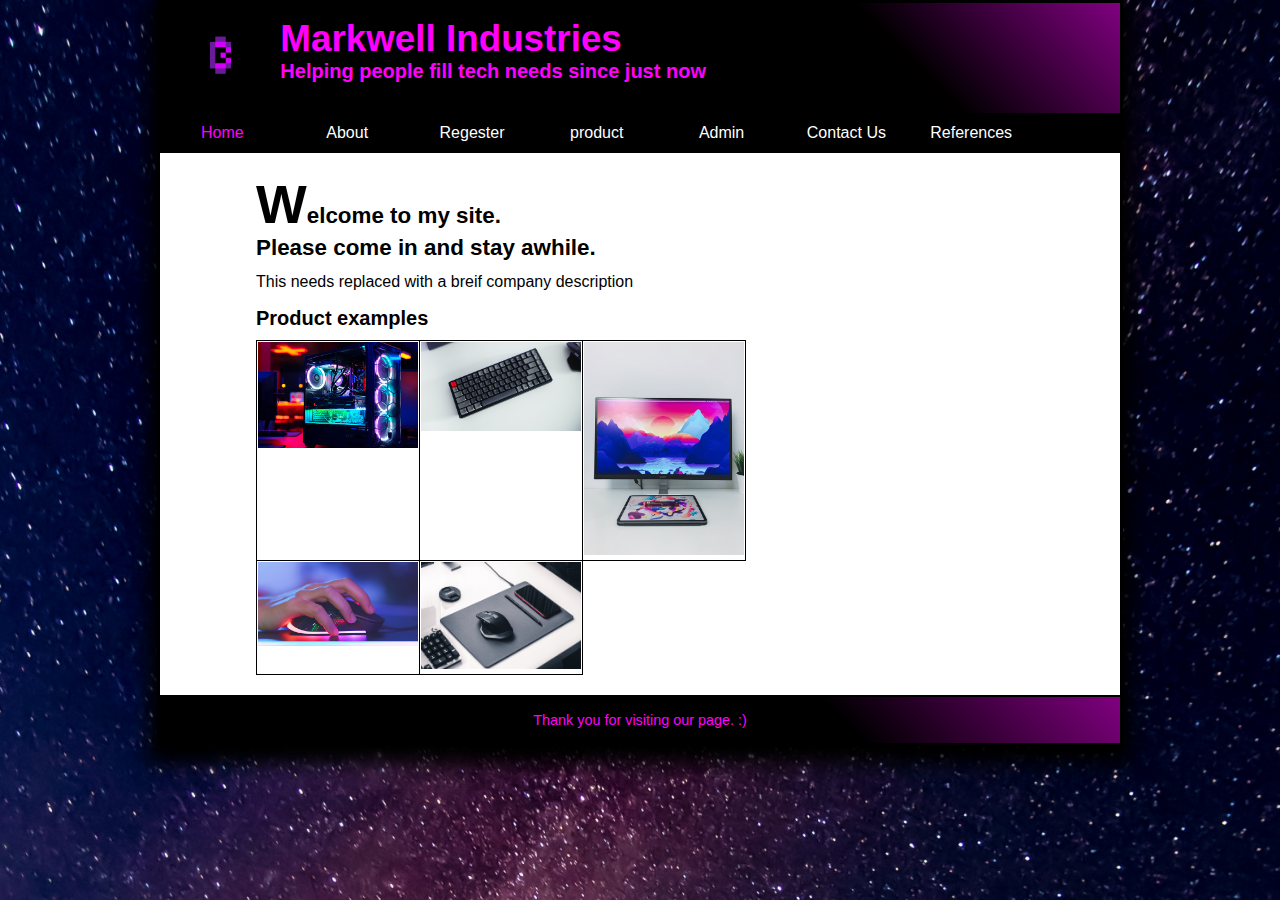
<file: TermProject/index.html>
<!DOCTYPE html>
<html lang="en">
<head>
	<meta charset="utf-8" />
	<title>Markwell</title>
	<link rel="stylesheet" href="styles/normalize.css">
	<link rel="stylesheet" href="styles/main.css">
</head>

<body>

  <header>
  	<img src="images/logo.png" alt="Company Logo" width="85">
    <h2>Markwell Industries</h2>
    <h3>Helping people fill tech needs since just now</h3>
  </header>
  <nav id="nav_menu">
    <ul>
      <li><a href="index.html" class="current">Home</a></li>
      <li><a href="pages/about.html">About</a></li>
      <li><a href="pages/regester.html">Regester</a></li>
      <li><a href="pages/product.html">product</a>
        <ul>
            <li><a href="pages/calander.html">Calander</a></li>
            <li><a href="pages/order.html">Order</a></li>
            <li><a href="pages/reciept.html">Reciept</a></li>
        </ul>
      </li>
      <li><a href="pages/admin.html">Admin</a></li>
      <li><a href="pages/contact.html">Contact Us</a></li>
      <li><a href="pages/references.html">References</a></li>
    </ul>
  </nav>
  <main>
    <section>
    <h1>Welcome to my site. <br>Please come in and stay awhile.</h1>
    <p>This needs replaced with a breif company description</p>
    <h2>Product examples</h2>
    <table>
      <tr>
        <td><img id="img1" src = "images/desktop.jpg"></td>
        <td><img id="img2" src = "images/keyboard.jpg"></td>
        <td><img id="img3" src = "images/monitor.jpg"></td>
      </tr>
      <tr>
        <td><img id="img4" src = "images/mouse.jpg"></td>
        <td><img id="img5" src = "images/mousepad.jpg"></td>
      </tr>
    </table>
    </section>
  </main>

  <footer>
	<p>Thank you for visiting our page. :)</p>
  </footer>
</body>
</html>
</file>
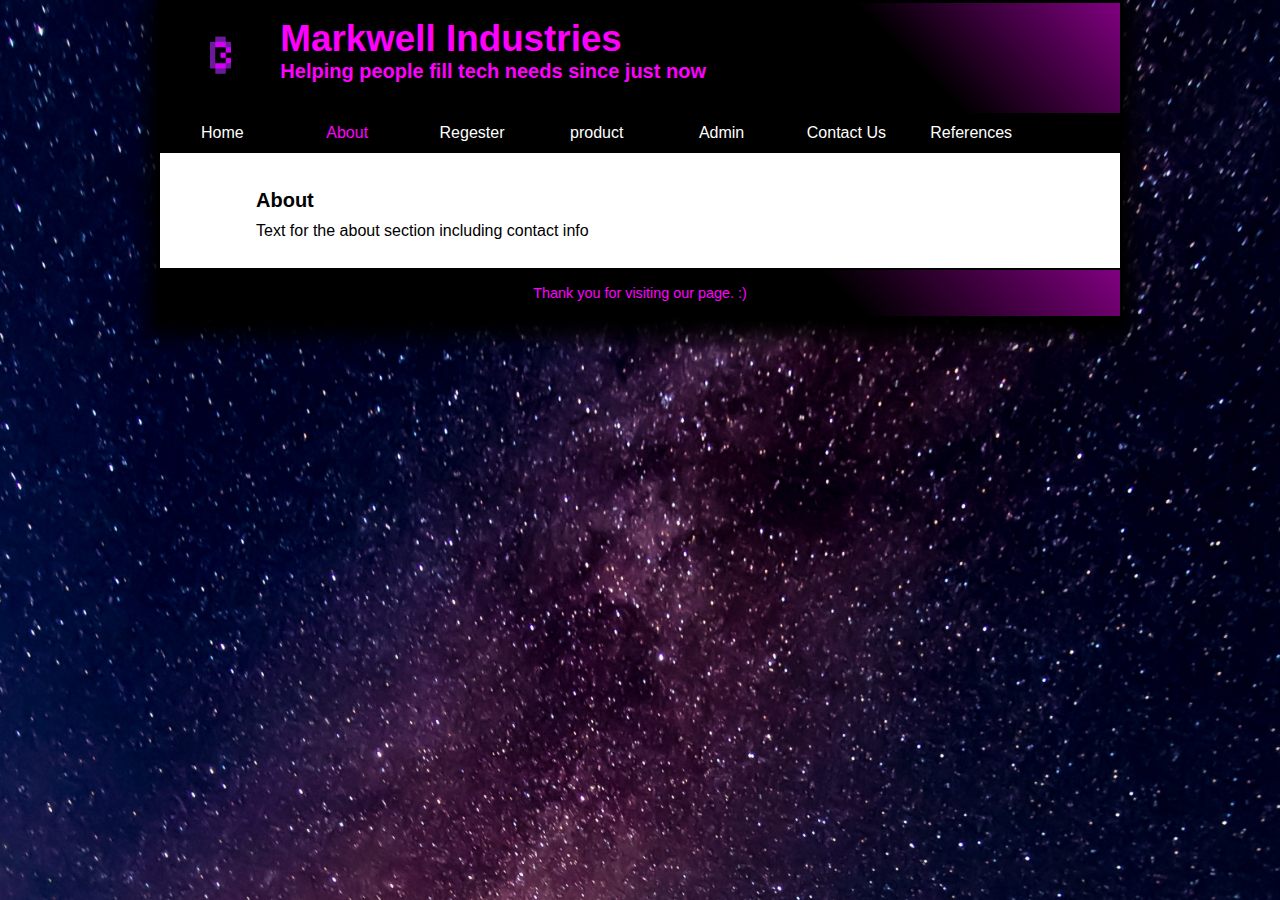
<file: TermProject/pages/about.html>
<!DOCTYPE html>
<html lang="en">
<head>
	<meta charset="utf-8" />
	<title>Markwell</title>
	<link rel="stylesheet" href="../styles/normalize.css">
	<link rel="stylesheet" href="../styles/main.css">
</head>

<body>

  <header>
  	<img src="../images/logo.png" alt="Company Logo" width="85">
    <h2>Markwell Industries</h2>
    <h3>Helping people fill tech needs since just now</h3>
  </header>
  <nav id="nav_menu">
    <ul>
      <li><a href="../index.html">Home</a></li>
      <li><a href="about.html" class="current">About</a></li>
      <li><a href="regester.html">Regester</a></li>
      <li><a href="product.html">product</a>
        <ul>
            <li><a href="calander.html">Calander</a></li>
            <li><a href="order.html">Order</a></li>
            <li><a href="reciept.html">Reciept</a></li>
        </ul>
      </li>
      <li><a href="admin.html">Admin</a></li>
      <li><a href="contact.html">Contact Us</a></li>
      <li><a href="references.html">References</a></li>
    </ul>
  </nav>
  <main>
    <section>
    <h2>About</h2>
    <p>Text for the about section including contact info</p>			
    </section>
  </main>

  <footer>
	<p>Thank you for visiting our page. :)</p>
  </footer>
</body>
</html>
</file>
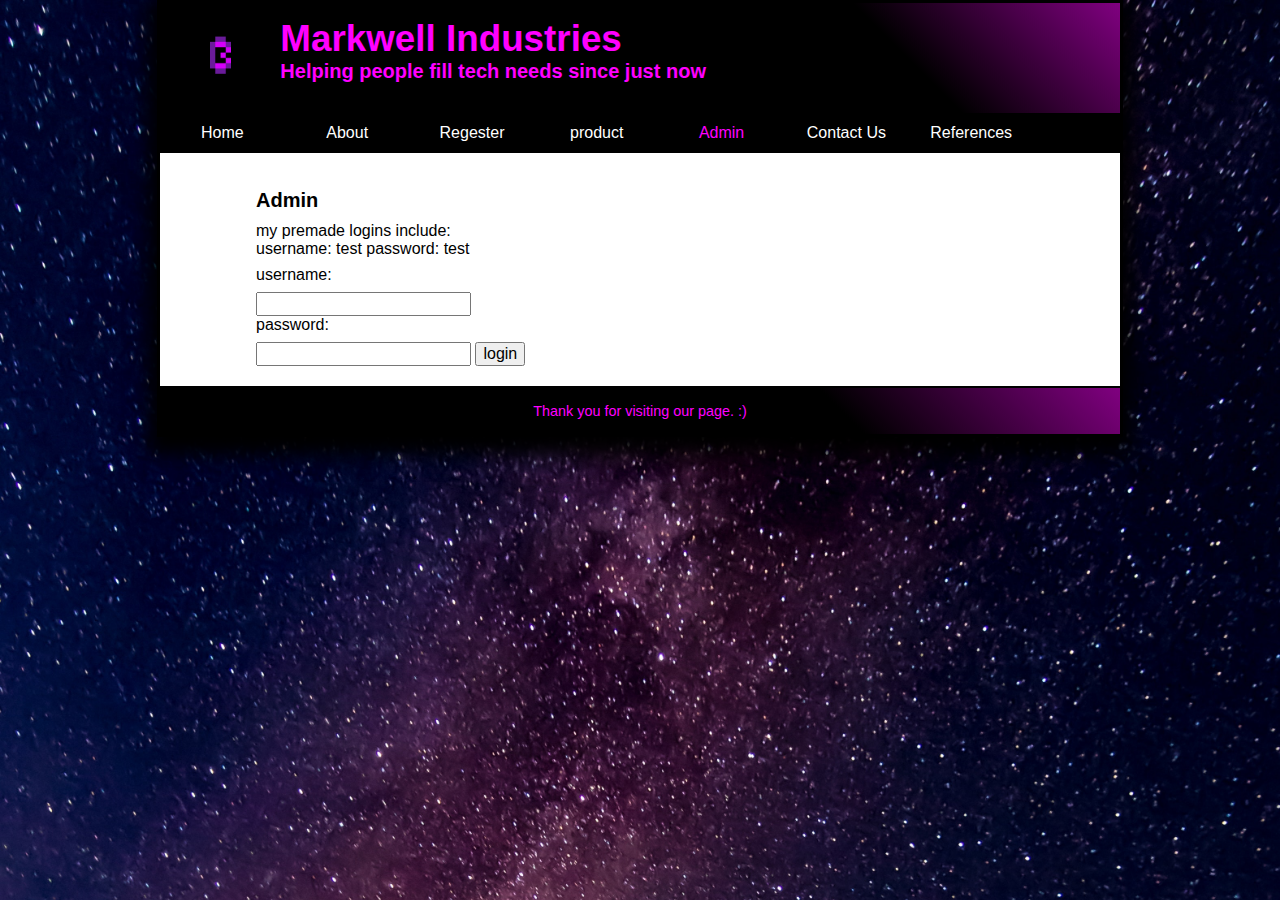
<file: TermProject/pages/admin.html>
<!DOCTYPE html>
<html lang="en">
<head>
	<meta charset="utf-8" />
	<title>Markwell</title>
	<link rel="stylesheet" href="../styles/normalize.css">
	<link rel="stylesheet" href="../styles/main.css">
  <script src="../js/admin.js"></script>
</head>

<body>

  <header>
  	<img src="../images/logo.png" alt="Company Logo" width="85">
    <h2>Markwell Industries</h2>
    <h3>Helping people fill tech needs since just now</h3>
  </header>
  <nav id="nav_menu">
    <ul>
      <li><a href="../index.html">Home</a></li>
      <li><a href="about.html">About</a></li>
      <li><a href="regester.html">Regester</a></li>
      <li><a href="product.html">product</a>
        <ul>
            <li><a href="calander.html">Calander</a></li>
            <li><a href="order.html">Order</a></li>
            <li><a href="reciept.html">Reciept</a></li>
        </ul>
      </li>
      <li><a href="admin.html" class="current">Admin</a></li>
      <li><a href="contact.html">Contact Us</a></li>
      <li><a href="references.html">References</a></li>
    </ul>
  </nav>
  <main>
    <section>
    <h2>Admin</h2>
    <article id="loginForm">
      <p>my premade logins include:<br>username: test password: test</p>		
      <p>username:</p>	
      <input type="text" id="username">
      <p>password:</p>	
      <input type="text" id="password">	
      <input type="button" id="login" value="login"><br>
    </article>
    <article id="adminStuff">

    </article>
    </section>
  </main>

  <footer>
	<p>Thank you for visiting our page. :)</p>
  </footer>
</body>
</html>
</file>
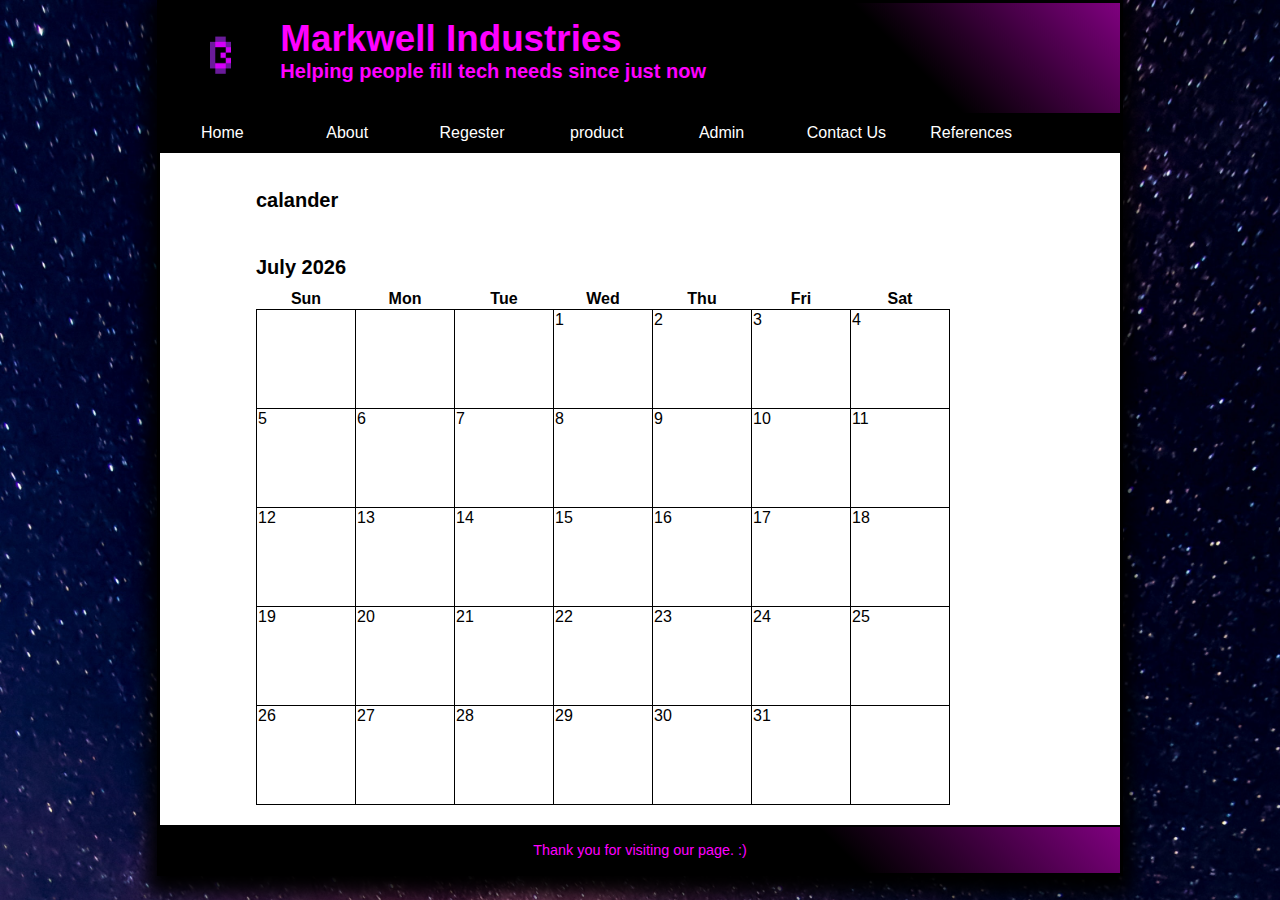
<file: TermProject/pages/calander.html>
<!DOCTYPE html>
<html lang="en">
<head>
	<meta charset="utf-8" />
	<title>Markwell</title>
	<link rel="stylesheet" href="../styles/normalize.css">
	<link rel="stylesheet" href="../styles/main.css">
    
    <script src="../js/calendar.js"></script>
</head>

<body>

  <header>
  	<img src="../images/logo.png" alt="Company Logo" width="85">
    <h2>Markwell Industries</h2>
    <h3>Helping people fill tech needs since just now</h3>
  </header>
  <nav id="nav_menu">
    <ul>
      <li><a href="../index.html">Home</a></li>
      <li><a href="about.html">About</a></li>
      <li><a href="regester.html">Regester</a></li>
      <li><a href="product.html">product</a>
        <ul>
            <li><a href="calander.html" class="current">Calander</a></li>
            <li><a href="order.html">Order</a></li>
            <li><a href="reciept.html">Reciept</a></li>
        </ul>
      </li>
      <li><a href="admin.html">Admin</a></li>
      <li><a href="contact.html">Contact Us</a></li>
      <li><a href="references.html">References</a></li>
    </ul>
  </nav>
  <main>
    <section>
        <h2>calander</h2>
        <br>
        <h2><span id="month_year">&nbsp;</span></h2>
        
        <table id="calendar">
            <tr><th>Sun</th><th>Mon</th><th>Tue</th><th>Wed</th><th>Thu</th><th>Fri</th><th>Sat</th></tr>
        </table>
    </section>
  </main>

  <footer>
	<p>Thank you for visiting our page. :)</p>
  </footer>
</body>
</html>
</file>
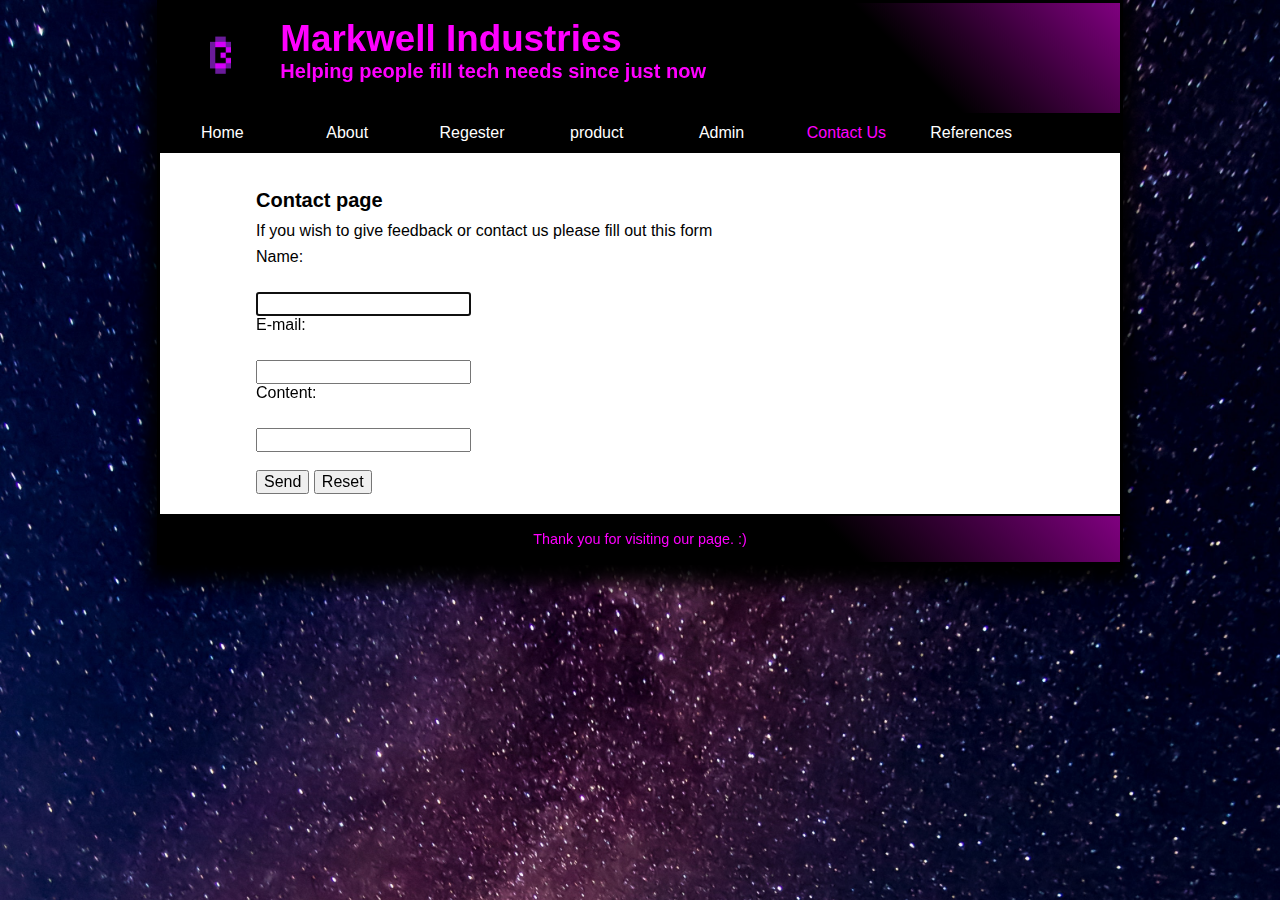
<file: TermProject/pages/contact.html>
<!DOCTYPE html>
<html lang="en">
<head>
	<meta charset="utf-8" />
	<title>Markwell</title>
	<link rel="stylesheet" href="../styles/normalize.css">
	<link rel="stylesheet" href="../styles/main.css">
 
  <script src="../js/contact.js"></script>
</head>

<body>

  <header>
  	<img src="../images/logo.png" alt="Company Logo" width="85">
    <h2>Markwell Industries</h2>
    <h3>Helping people fill tech needs since just now</h3>
  </header>
  <nav id="nav_menu">
    <ul>
      <li><a href="../index.html">Home</a></li>
      <li><a href="about.html">About</a></li>
      <li><a href="regester.html">Regester</a></li>
      <li><a href="product.html">product</a>
        <ul>
            <li><a href="calander.html">Calander</a></li>
            <li><a href="order.html">Order</a></li>
            <li><a href="reciept.html">Reciept</a></li>
        </ul>
      </li>
      <li><a href="admin.html">Admin</a></li>
      <li><a href="contact.html" class="current">Contact Us</a></li>
      <li><a href="references.html">References</a></li>
    </ul>
  </nav>
  <main>
    <section>
    <h2>Contact page</h2>
    <p>If you wish to give feedback or contact us please fill out this form</p>	
    
      <p>Name:</p><br>
      <input type = text id="name">
      <p>E-mail:</p><br>
      <input type = text id="email">
      <p>Content:</p><br>
      <input type = text id="content"><br><br>
      <input type ="button" id="submit" value="Send">
      <input type ="button" id ="reset" value="Reset">
    </section>
  </main>

  <footer>
	<p>Thank you for visiting our page. :)</p>
  </footer>
</body>
</html>
</file>
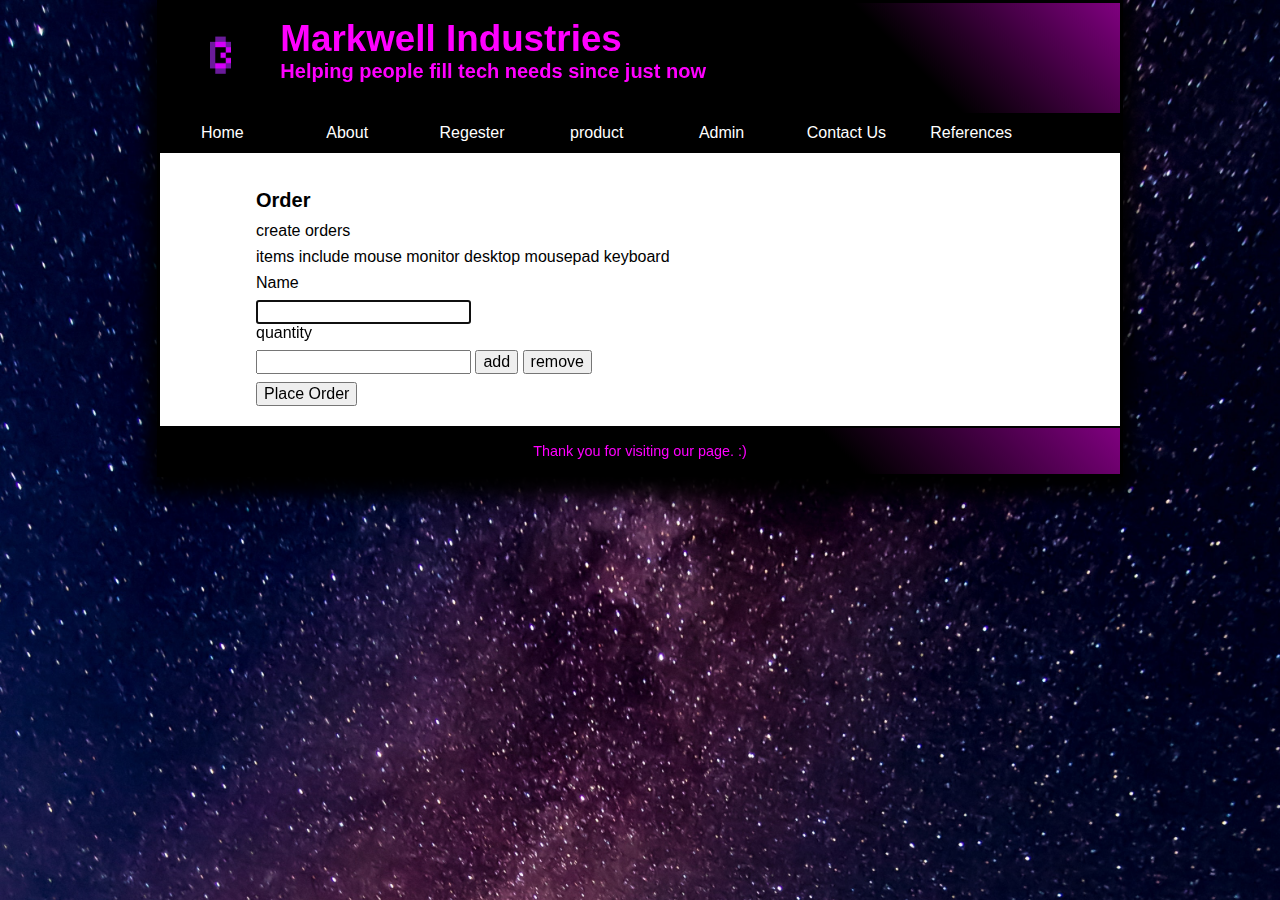
<file: TermProject/pages/order.html>
<!DOCTYPE html>
<html lang="en">
<head>
	<meta charset="utf-8" />
	<title>Markwell</title>
	<link rel="stylesheet" href="../styles/normalize.css">
	<link rel="stylesheet" href="../styles/main.css">
  <script src="../js/order.js"></script>
</head>

<body>

  <header>
  	<img src="../images/logo.png" alt="Company Logo" width="85">
    <h2>Markwell Industries</h2>
    <h3>Helping people fill tech needs since just now</h3>
  </header>
  <nav id="nav_menu">
    <ul>
      <li><a href="../index.html">Home</a></li>
      <li><a href="about.html">About</a></li>
      <li><a href="regester.html">Regester</a></li>
      <li><a href="product.html">product</a>
        <ul>
            <li><a href="calander.html">Calander</a></li>
            <li><a href="order.html" class="current">Order</a></li>
            <li><a href="reciept.html">Reciept</a></li>
        </ul>
      </li>
      <li><a href="admin.html">Admin</a></li>
      <li><a href="contact.html">Contact Us</a></li>
      <li><a href="references.html">References</a></li>
    </ul>
  </nav>
  <main>
    <section>
    <h2>Order</h2>
    <p>create orders</p>	
      <p>items include mouse monitor desktop mousepad keyboard</p>
    <p>Name</p>
    <input type="text" id=name>
    <p>quantity</p>
    <input type="number" id=quantity>
    <input type="button" id="add" value="add">
    <input type="button" id="remove" value="remove">
    <p></p>
    <table id="items">
    </table>		
    <input type="button" id="place" value="Place Order">
    </section>
  </main>

  <footer>
	<p>Thank you for visiting our page. :)</p>
  </footer>
</body>
</html>
</file>
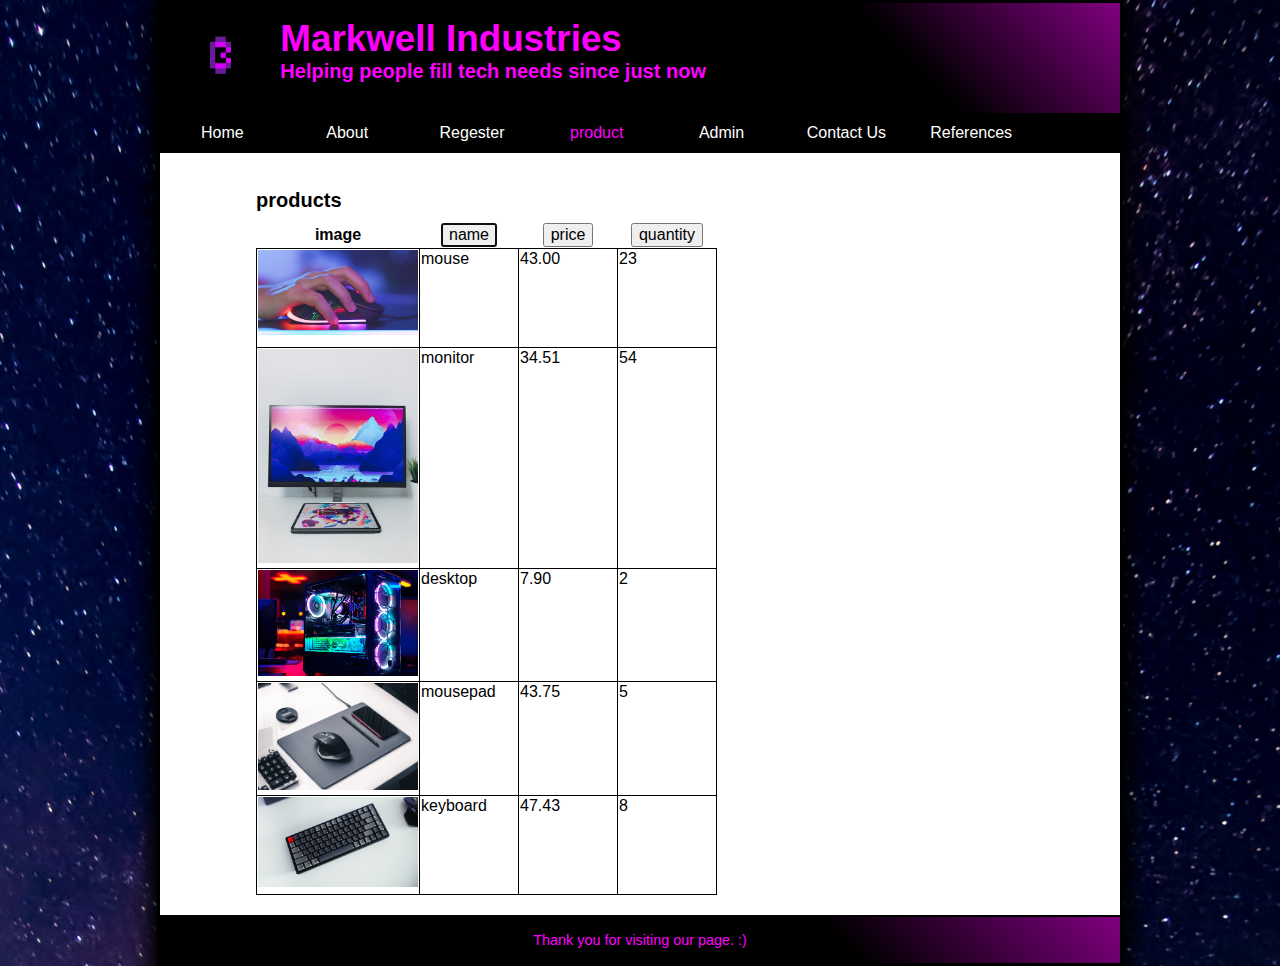
<file: TermProject/pages/product.html>
<!DOCTYPE html>
<html lang="en">
<head>
	<meta charset="utf-8" />
	<title>Markwell</title>
	<link rel="stylesheet" href="../styles/normalize.css">
	<link rel="stylesheet" href="../styles/main.css">
  <script src="../js/product.js"></script>
</head>

<body>

  <header>
  	<img src="../images/logo.png" alt="Company Logo" width="85">
    <h2>Markwell Industries</h2>
    <h3>Helping people fill tech needs since just now</h3>
  </header>
  <nav id="nav_menu">
    <ul>
      <li><a href="../index.html">Home</a></li>
      <li><a href="about.html">About</a></li>
      <li><a href="regester.html">Regester</a></li>
      <li><a href="product.html" class="current">product</a>
        <ul>
            <li><a href="calander.html">Calander</a></li>
            <li><a href="order.html">Order</a></li>
            <li><a href="reciept.html">Reciept</a></li>
        </ul>
      </li>
      <li><a href="admin.html">Admin</a></li>
      <li><a href="contact.html">Contact Us</a></li>
      <li><a href="references.html">References</a></li>
    </ul>
  </nav>
  <main>
    <section>
    <h2>products</h2>
    <table id="pTable"></table>		
    </section>
  </main>

  <footer>
	<p>Thank you for visiting our page. :)</p>
  </footer>
</body>
</html>
</file>
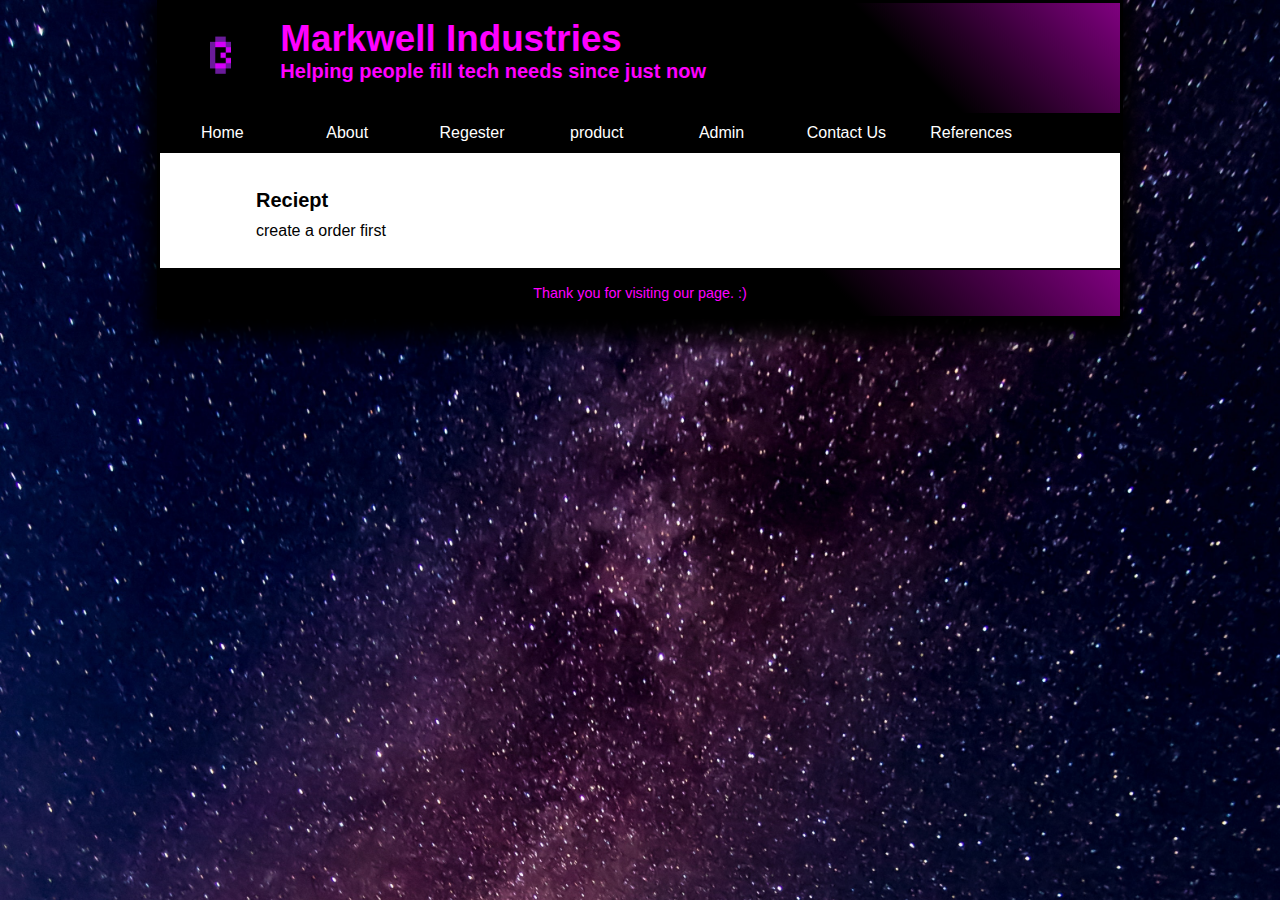
<file: TermProject/pages/reciept.html>
<!DOCTYPE html>
<html lang="en">
<head>
	<meta charset="utf-8" />
	<title>Markwell</title>
	<link rel="stylesheet" href="../styles/normalize.css">
	<link rel="stylesheet" href="../styles/main.css">
  <script src="../js/reciept.js"></script>
</head>

<body>

  <header>
  	<img src="../images/logo.png" alt="Company Logo" width="85">
    <h2>Markwell Industries</h2>
    <h3>Helping people fill tech needs since just now</h3>
  </header>
  <nav id="nav_menu">
    <ul>
      <li><a href="../index.html">Home</a></li>
      <li><a href="about.html">About</a></li>
      <li><a href="regester.html">Regester</a></li>
      <li><a href="product.html">product</a>
        <ul>
            <li><a href="calander.html">Calander</a></li>
            <li><a href="order.html">Order</a></li>
            <li><a href="reciept.html" class="current">Reciept</a></li>
        </ul>
      </li>
      <li><a href="admin.html">Admin</a></li>
      <li><a href="contact.html">Contact Us</a></li>
      <li><a href="references.html">References</a></li>
    </ul>
  </nav>
  <main>
    <section>
    <h2>Reciept</h2>
    <p id="reciept">create a order first</p>			
    </section>
  </main>

  <footer>
	<p>Thank you for visiting our page. :)</p>
  </footer>
</body>
</html>
</file>
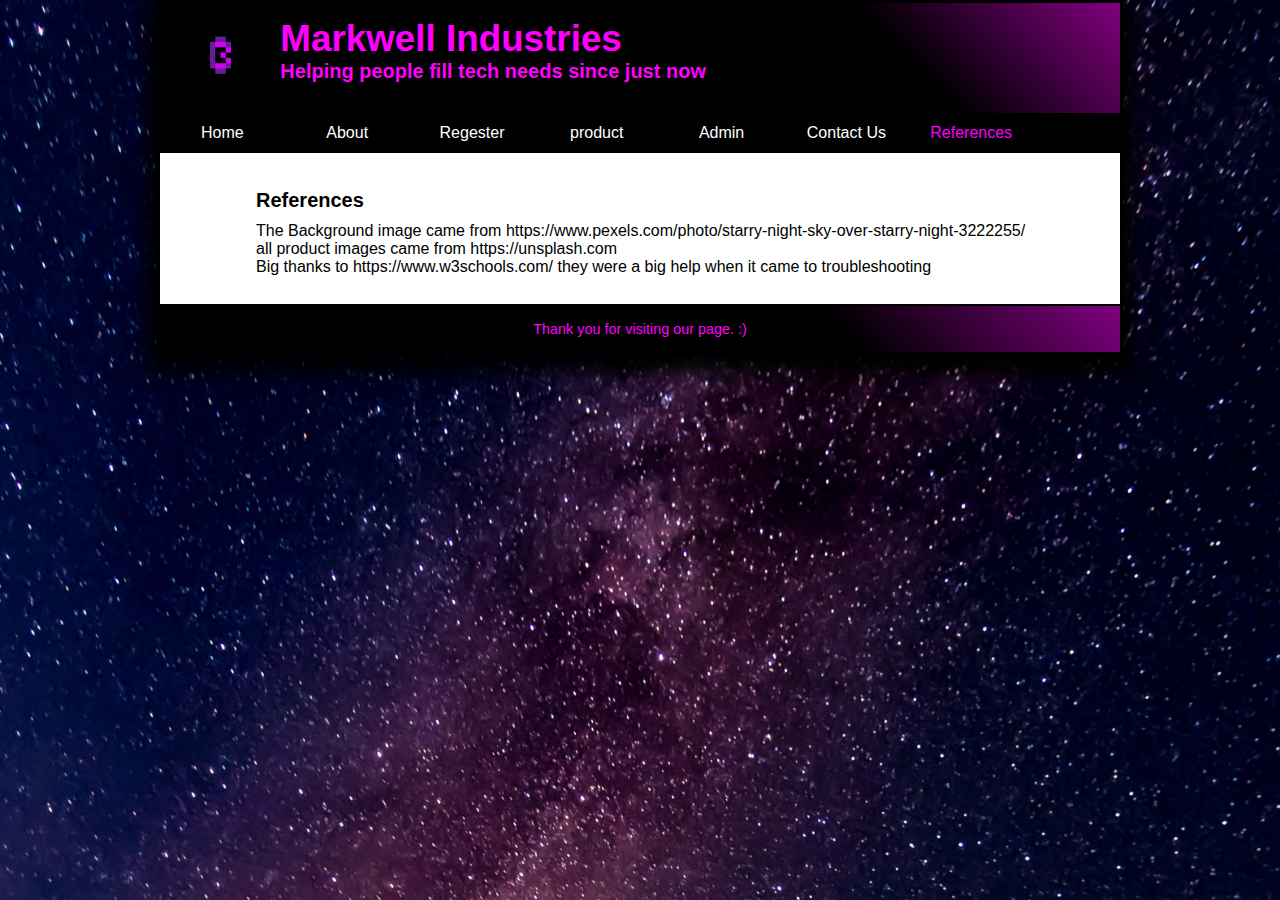
<file: TermProject/pages/references.html>
<!DOCTYPE html>
<html lang="en">
<head>
	<meta charset="utf-8" />
	<title>Markwell</title>
	<link rel="stylesheet" href="../styles/normalize.css">
	<link rel="stylesheet" href="../styles/main.css">
</head>

<body>

  <header>
  	<img src="../images/logo.png" alt="Company Logo" width="85">
    <h2>Markwell Industries</h2>
    <h3>Helping people fill tech needs since just now</h3>
  </header>
  <nav id="nav_menu">
    <ul>
      <li><a href="../index.html">Home</a></li>
      <li><a href="about.html">About</a></li>
      <li><a href="regester.html">Regester</a></li>
      <li><a href="product.html">product</a>
        <ul>
            <li><a href="calander.html">Calander</a></li>
            <li><a href="order.html">Order</a></li>
            <li><a href="reciept.html">Reciept</a></li>
        </ul>
      </li>
      <li><a href="admin.html">Admin</a></li>
      <li><a href="contact.html">Contact Us</a></li>
      <li><a href="references.html" class="current">References</a></li>
    </ul>
  </nav>
  <main>
    <section>
    <h2>References</h2>
    <p>The Background image came from https://www.pexels.com/photo/starry-night-sky-over-starry-night-3222255/<br>
      all product images came from https://unsplash.com<br>
      Big thanks to https://www.w3schools.com/ they were a big help when it came to troubleshooting <br>
    </p>			
    </section>
  </main>

  <footer>
	<p>Thank you for visiting our page. :)</p>
  </footer>
</body>
</html>
</file>
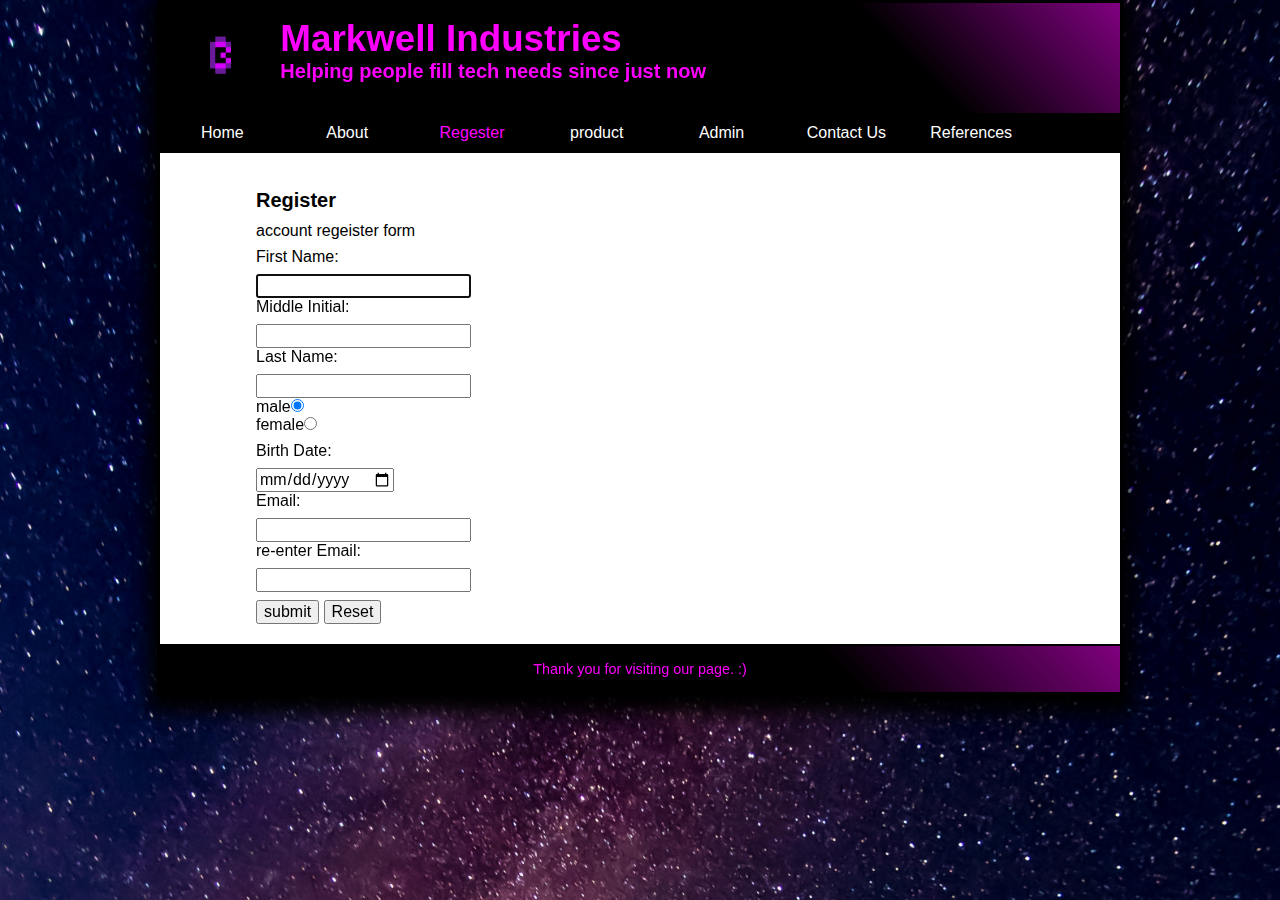
<file: TermProject/pages/regester.html>
<!DOCTYPE html>
<html lang="en">
<head>
	<meta charset="utf-8" />
	<title>Markwell</title>
	<link rel="stylesheet" href="../styles/normalize.css">
	<link rel="stylesheet" href="../styles/main.css">
  <script src="../js/register.js"></script>
</head>

<body>

  <header>
  	<img src="../images/logo.png" alt="Company Logo" width="85">
    <h2>Markwell Industries</h2>
    <h3>Helping people fill tech needs since just now</h3>
  </header>
  <nav id="nav_menu">
    <ul>
      <li><a href="../index.html">Home</a></li>
      <li><a href="about.html">About</a></li>
      <li><a href="regester.html" class="current">Regester</a></li>
      <li><a href="product.html">product</a>
        <ul>
            <li><a href="calander.html">Calander</a></li>
            <li><a href="order.html">Order</a></li>
            <li><a href="reciept.html">Reciept</a></li>
        </ul>
      </li>
      <li><a href="admin.html">Admin</a></li>
      <li><a href="contact.html">Contact Us</a></li>
      <li><a href="references.html">References</a></li>
    </ul>
  </nav>
  <main>
    <section>
    <h2>Register</h2>
    <p>account regeister form</p>
    <p>First Name:</p>	
    <input type="text" id="fName">
    <p>Middle Initial:</p>	
    <input type="text" id="mInit">
    <p>Last Name:</p>	
    <input type="text" id="lName">
    
    <p><label for="notAdmin">male</label><input type="radio" id="notAdmin" value="not Admin"> <br>
    <label for="admin">female</label><input type="radio" id="admin" value="Admin">
    </p>
    <p>Birth Date:</p>	
    <input type="date" id="bDay">
    <p>Email:</p>	
    <input type="text" id="email">
    <p>re-enter Email:</p>	
    <input type="text" id="cEmail">
    <br>
    <p></p>
    <input type ="button" id="submit" value="submit">
    <input type ="button" id ="reset" value="Reset">
    </section>
  </main>

  <footer>
	<p>Thank you for visiting our page. :)</p>
  </footer>
</body>
</html>
</file>
<file: TermProject/styles/main.css>
html {
	background-image: url(../images/background.jpg);
	/*https://www.pexels.com/photo/starry-night-sky-over-starry-night-3222255/*/
	background-size: 100%;
}
body  {
	font-family: Verdana, Arial, Helvetica, sans-serif;
	max-width: 960px;
	width: 95%;
	background-color: white;
	margin: 0 auto;
	padding: 0;
	border: 3px solid black;
	box-shadow: 0 9px 18px 9px;
}
h1, h2, h3, p {
	margin: 0;
	padding: 0;
}
header {
	background-image: -webkit-gradient(45deg, black 0%, black 75%, purple 100%);
	background-image: -moz-linear-gradient(45deg, black 0%, black 75%, purple 100%);
	background-image: -o-linear-gradient(45deg, black 0%, black 75%, purple 100%);
	background-image: linear-gradient(45deg, black 0%, black 75%, purple 100%);
	padding: .9375em 1.875%;
}
header img { 
	float: left; 
	padding-right: 1.875%;
	width: 10.6%;
	max-width: 85px;
	min-width: 40px;
} 
header h2 {
	font-size: 230%;
	color: magenta;
}
header h3 {
	font-size: 125%;
	padding-bottom: .75em;
	color: magenta;
}
#nav_menu {
	clear: left;
	max-width: 960px;
	width: 100%;
	background-color: black;
}
#nav_menu ul{
	list-style: none;
	position: relative;
}
#nav_menu ul li{
	float: left;
	width: 13%;
	
}
#nav_menu ul ul{
	display: none;
	position: absolute;
	top: 100%;
}
#nav_menu ul ul li{
	float: none;
}

#nav_menu ul li:hover>ul{
	display: block;
}
#nav_menu > ul::after{
	content: "";
	clear: both;
	display: block;
}
#nav_menu ul{
	margin: 0;
	padding: 0;
}
#nav_menu ul li a{
	text-align: center;
	display: block;
	width: 100%;
	padding: .7em 0;
	text-decoration: none;
	background-color: black;
	color: white;
}
#nav_menu ul ul li a{
	text-align: center;
	display: block;
	width: 1500%;
	text-decoration: none;
	background-color: black;
	color: white;
}
#nav_menu ul li a.current{
	color: magenta;
}
#nav_menu ul li a:hover, #navmenu ul li a:focus{
	background-color: gray;
}

/* Header */

aside {
	float: left;
	width: 20%;
	padding: 1.25em 0;
}
aside ul {
	line-height: 1.5;
}
section {
	width: 85%;
	float: right;
	padding: 1.25em 5% 1.25em 2.5%;
}
section h1 { 
	font-size: 140%;
	margin-bottom: .5em;
}
section h1:first-letter { 
	font-size: 240%;
}
section h2 {
	font-size: 125%;
	margin: .8em 0 .5em 0;
}
section h3 {
	font-size: 110%;
	margin-bottom: .8em 0 .5em 0;
}
section p{
	margin-bottom: .5em;
}
section a {
    font-weight: bold;
    color: orange;
}
section a:link, a:visited { 
    color: orange; 
}
section a:hover, a:focus { 
    color: green;
}
table {
    border-collapse: collapse;
    /*border: 1px solid black;*/
}
td {
    width: 6em;
    height: 6em;
    vertical-align: top;
    padding: 0.5 0 0 0.5;
    border: 1px solid black;
}
td img {
	width: 10em;
}
footer {
	clear: both;
	border-top: 2px solid black;
	padding: .9375em 1.875%;
	background-image: -webkit-linear-gradient(45deg, black 0%, black 70%, purple 100%);
	background-image: -moz-linear-gradient(45deg, black 0%, black 70%, purple 100%);
	background-image: -o-linear-gradient(45deg, black 0%, black 70%, purple 100%);
	background-image: linear-gradient(45deg, black 0%, black 70%, purple 100%);
	
}
footer p {
	font-size: 90%;
	text-align: center;
	color:magenta;
}
</file>
